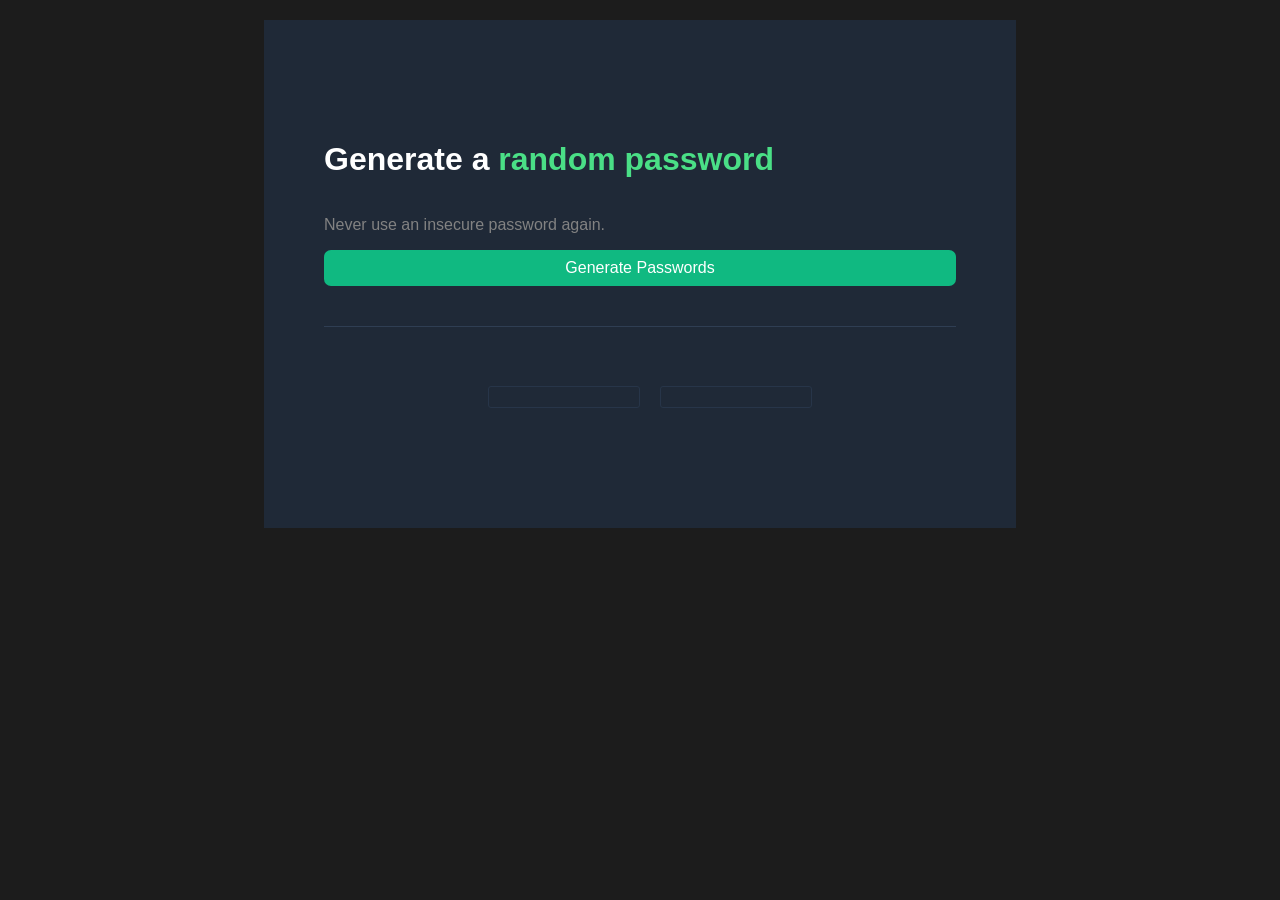
<file: index.html>
<!DOCTYPE html>
<html lang="en">
<head>
    <meta charset="UTF-8">
    <meta name="viewport" content="width=device-width, initial-scale=1.0">
    <title>Password Generator</title>
    <link rel="stylesheet" href="style.css">
</head>
<body>
    <div class = "main"> 
<h1> Generate a <span>random password</span></h1>
<p> Never use an insecure password again.</p>
<button id = "generate-btn" onclick="generate()"> Generate Passwords</button>
<div class = "seperator"></div>
<div class=" container">
<div id = "password-box"> </div>
<div id = "password-display"></div>
</div>
</div>
<script src="script.js"></script>
    </body>
</html>
    </html>
</file>
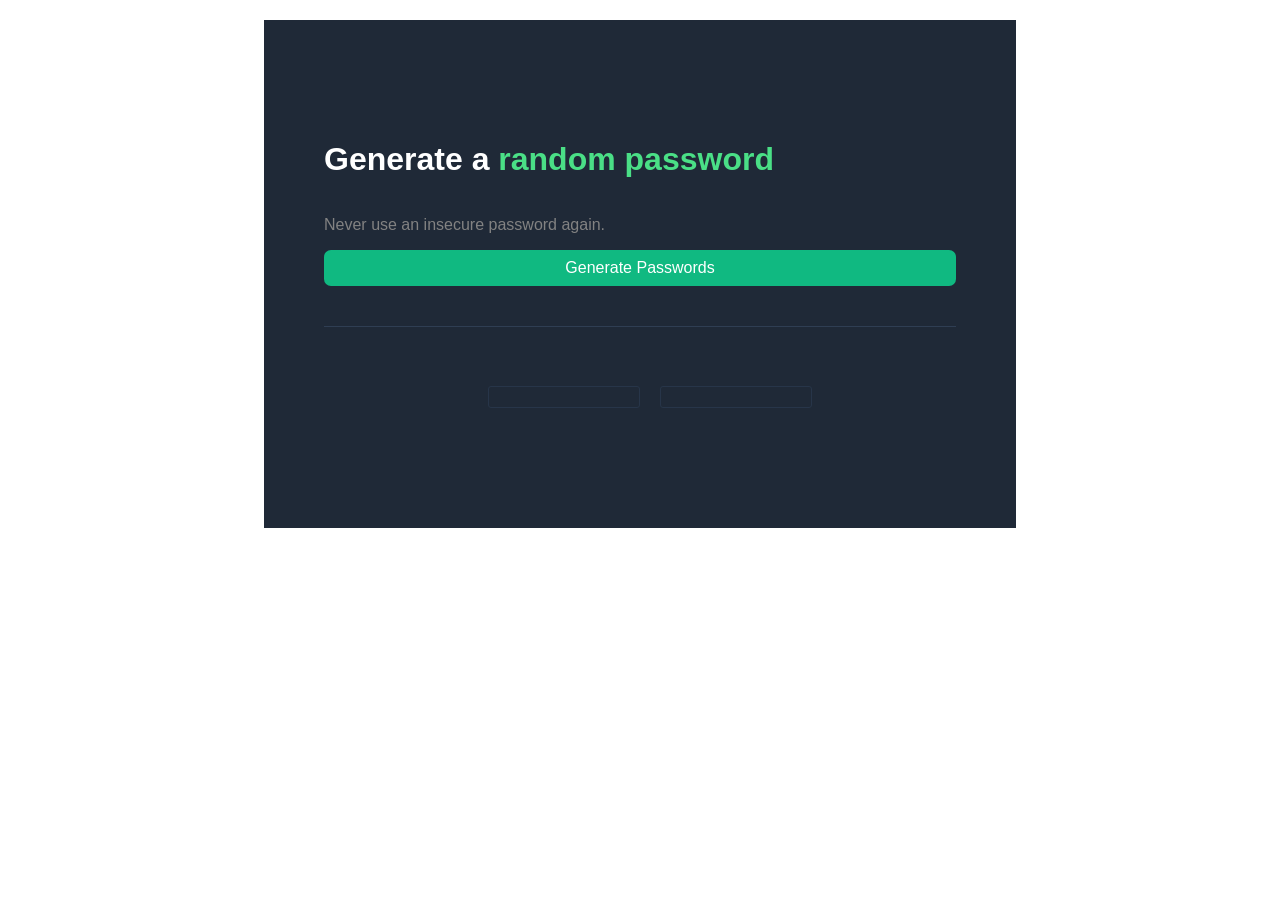
<file: passwordGen/index.html>
<!DOCTYPE html>
<html lang="en">
<head>
    <meta charset="UTF-8">
    <meta name="viewport" content="width=device-width, initial-scale=1.0">
    <title>Password Generator</title>
    <link rel="stylesheet" href="style.css">
</head>
<body>
    <div class = "main"> 
<h1> Generate a <span>random password</span></h1>
<p> Never use an insecure password again.</p>
<button id = "generate-btn" onclick="generate()"> Generate Passwords</button>
<div class = "seperator"></div>
<div class=" container">
<div id = "password-box"> </div>
<div id = "password-display"></div>
</div>
</div>
<script src="script.js"></script>
    </body>
</html>
    </html>
</file>
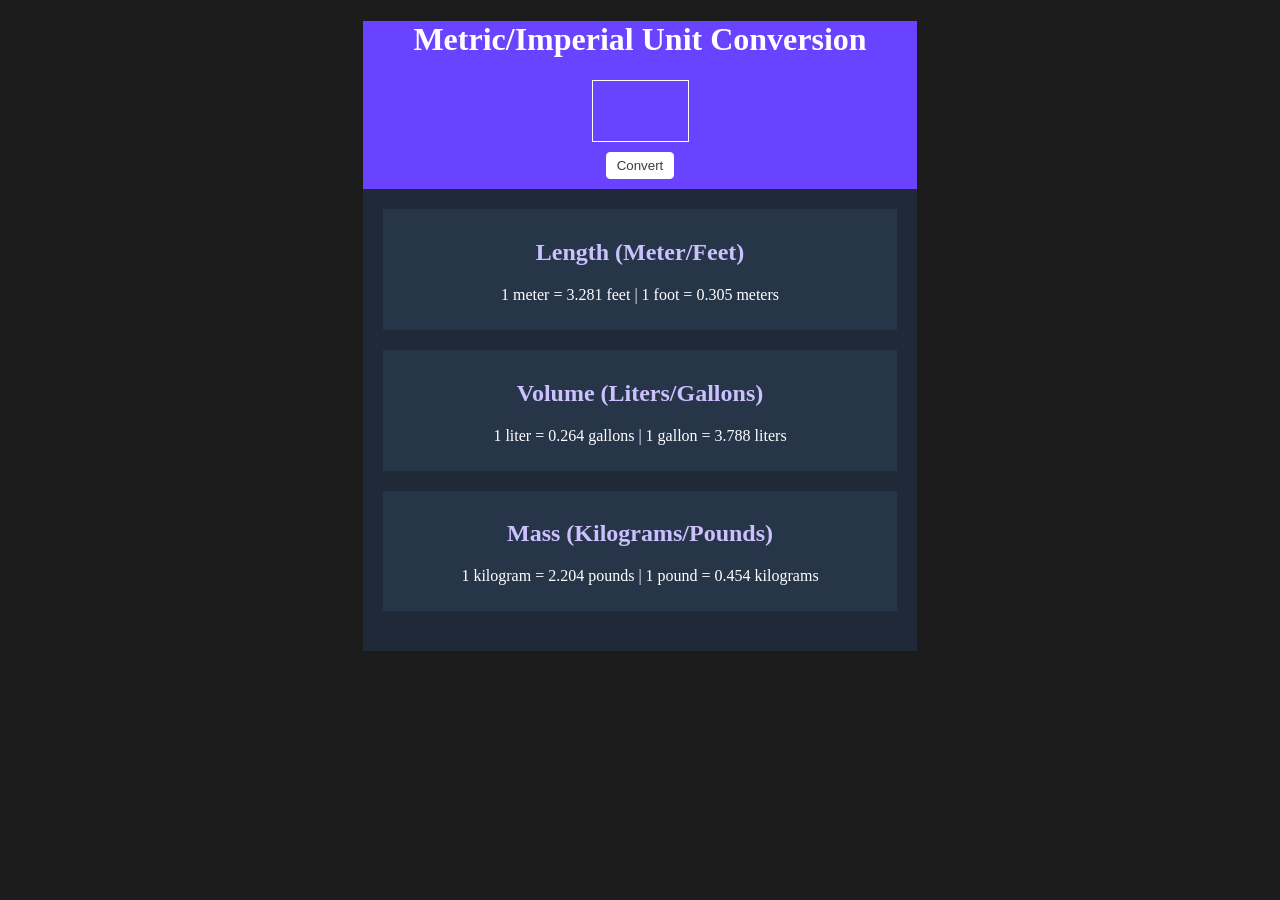
<file: unitConverter/index.html>
<!DOCTYPE html>
<html lang="en">
<head>
    <meta charset="UTF-8">
    <meta name="viewport" content="width=device-width, initial-scale=1.0">
    <title>Chris unit converter</title>
    <link rel="stylesheet" href="style.css">
</head>
<body>
    <div class = "main-container">
    <h1 style="color: #fff">Metric/Imperial Unit Conversion</h1>
    <div>
        <input type="number" id="value-input" class="no-scroll-arrows" onwheel="this.blur()">
    </div>
    <button id="convert-btn">Convert</button>

    <div class="container">
        <div class="units" id="length">
            <h2>Length (Meter/Feet)</h2>
            <p id="length-result"></p>
        </div>
        <div class="units" id="volume">
            <h2>Volume (Liters/Gallons)</h2>
            <p id="volume-result"></p>
        </div>
        <div class="units" id="mass">
            <h2>Mass (Kilograms/Pounds)</h2>
            <p id="mass-result"></p>
        </div>
    </div>
    </div>

    <script src="script.js"></script>
</body>
</html>
</file>
<file: style.css>
body {
    font-family: Arial, Helvetica, sans-serif, 'Times New Roman', Times, serif;
    background-color: #1C1C1C;
    color: #fff;
}

span { 
   color:#4ADF86;
}
p {
    color: #828282;
}
button {
    background-color: #10B981;
    color: white;
    padding: 10px 20px;
    border: none;
    border-radius: 7px;
display: inline-block;
    font-size: 16px;
    cursor: pointer;
    height: 36px;
    padding: 8px 16px;
}
button:hover {
    background-color: #059669;
}
.seperator {
   margin: 40px 0px 40px 0px;
    background-color: #2F3E53;
    height: 0.5px;
}
.main {
    display: flex; 
    flex-direction: column;
    width: 50%;
    height: 50%;
    margin: 20px auto;
    background-color: #1F2937;
        padding: 100px 60px 100px 60px;
}
.container {
    display: flex;
    flex-direction: row;
    justify-content: center;
    align-items: center;
    text-align:center;
}
#password-box {
   border: 1px solid #273549;
   width: 150px;
   height: 20px;
   border-radius: 3px;
   margin: 20px;
   color: #55F991;
    
}
#password-display {
      border: 1px solid #273549;
   width: 150px;
   height: 20px;
   border-radius: 3px;
    color: #55F991;
}
</file>
<file: passwordGen/style.css>
body {
    font-family: Arial, Helvetica, sans-serif, 'Times New Roman', Times, serif;
    background-color: #fff;
    color: #fff;
}

span { 
   color:#4ADF86;
}
p {
    color: #828282;
}
button {
    background-color: #10B981;
    color: white;
    padding: 10px 20px;
    border: none;
    border-radius: 7px;
display: inline-block;
    font-size: 16px;
    cursor: pointer;
    height: 36px;
    padding: 8px 16px;
}
button:hover {
    background-color: #059669;
}
.seperator {
   margin: 40px 0px 40px 0px;
    background-color: #2F3E53;
    height: 0.5px;
}
.main {
    display: flex; 
    flex-direction: column;
    width: 50%;
    height: 50%;
    margin: 20px auto;
    background-color: #1F2937;
        padding: 100px 60px 100px 60px;
}
.container {
    display: flex;
    flex-direction: row;
    justify-content: center;
    align-items: center;
    text-align:center;
}
#password-box {
   border: 1px solid #273549;
   width: 150px;
   height: 20px;
   border-radius: 3px;
   margin: 20px;
   color: #55F991;
    
}
#password-display {
      border: 1px solid #273549;
   width: 150px;
   height: 20px;
   border-radius: 3px;
    color: #55F991;
}
</file>
<file: unitConverter/style.css>
.main-container {
    margin: 20px auto;
    width: 553.5px;
    background-color: #6943FF;
}
body {
    font-family:'Times New Roman', Times, serif;
    text-align: center;
    background-color: #1C1C1C;
}
p {
    color: #fff;
}
input {
    width: 75px;
   height: 50px;
    color: #fff;
    border: 1px solid #fff;
    background: transparent;
    text-align: center;
    font-size: 50px;
    font-weight: bold;
    padding: 5px 10px;
}
/* Target Chrome, Safari, Edge, and Opera */
input::-webkit-outer-spin-button,
input::-webkit-inner-spin-button {
  -webkit-appearance: none;
  margin: 0;
}

/* Target Firefox */
input[type=numeric], /* fallback context if needed */
input[type=number] {
  -moz-appearance: textfield;
  appearance: textfield; /* Standard property for modern browsers */
}


button {
    border: 1px solid #fff;
    border-radius:4px;
    padding: 5px 10px;
    background-color:#fff;
    color: #3D3D3D;
    margin-top: 10px;
    margin-bottom: 10px;
    
}
.container {
    background-color: #1F2937;
    padding: 20px;
}
.units {
    color: #CCC1FF;
    background-color: #273549;
    padding: 10px;
    margin-bottom: 20px;
}
</file>
